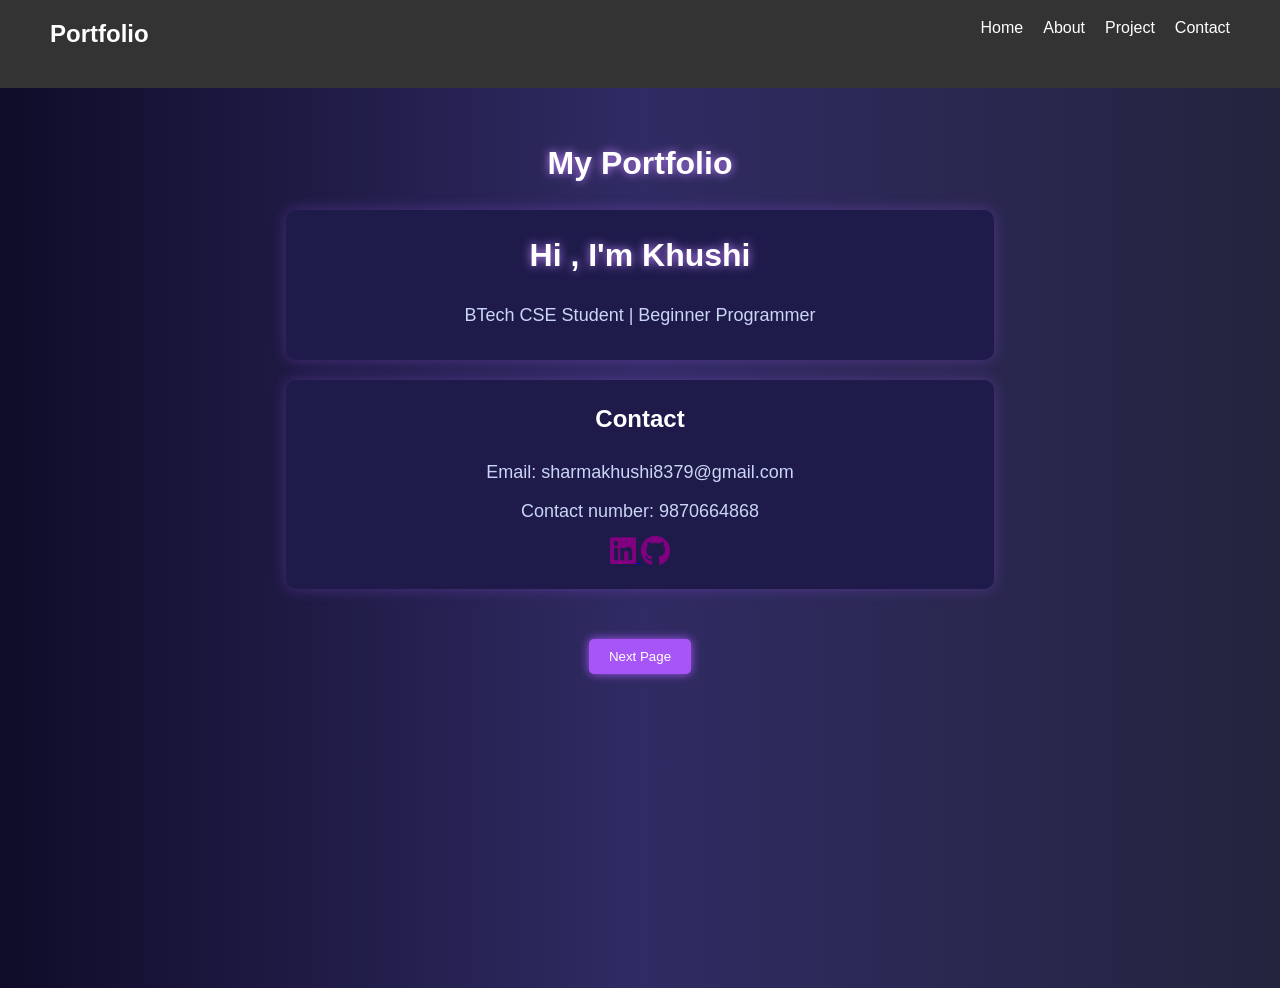
<file: index.html>
<!DOCTYPE html>
<html lang="en">
<head>
    <meta charset="UTF-8">
    <meta name="viewport" content="width=device-width, initial-scale=1.0">
    <title>My Portfolio</title>
    <link rel="stylesheet" href="style1.css">
    <link rel="stylesheet" href="https://cdnjs.cloudflare.com/ajax/libs/font-awesome/6.5.0/css/all.min.css">
    </head>
<body>

    <nav> 
        <h2>Portfolio</h2>
        <ul>
            <li><a href="#home">Home</a></li>
            <li><a href="#about">About</a></li>
            <li><a href="#project">Project</a></li>
            <li><a href="#contact">Contact</a></li>
        </ul>
    </nav>
<div class="home-container">
    <h1>My Portfolio</h1>
    <div class="hero-section">
       <div class="intro-container">
        <h1>Hi , I'm Khushi</h1>
        <p>BTech CSE Student | Beginner Programmer</p>
       </div>
    </div>
    <div class="contact-container">
        <h2>Contact</h2>
        <p>Email: sharmakhushi8379@gmail.com</p>
        <p>Contact number: 9870664868</p>

        <a href="https://linkedin.com" target="_blank" class="logo">
    <i class="fa-brands fa-linkedin"></i>
</a>

<a href="https://github.com" target="_blank" class="logo">
    <i class="fa-brands fa-github"></i>
</a>
    </div>
    <a href="about.html">
            <button class="btn">Next Page </button>
        </a>
</div>
</body>
</html>
</file>
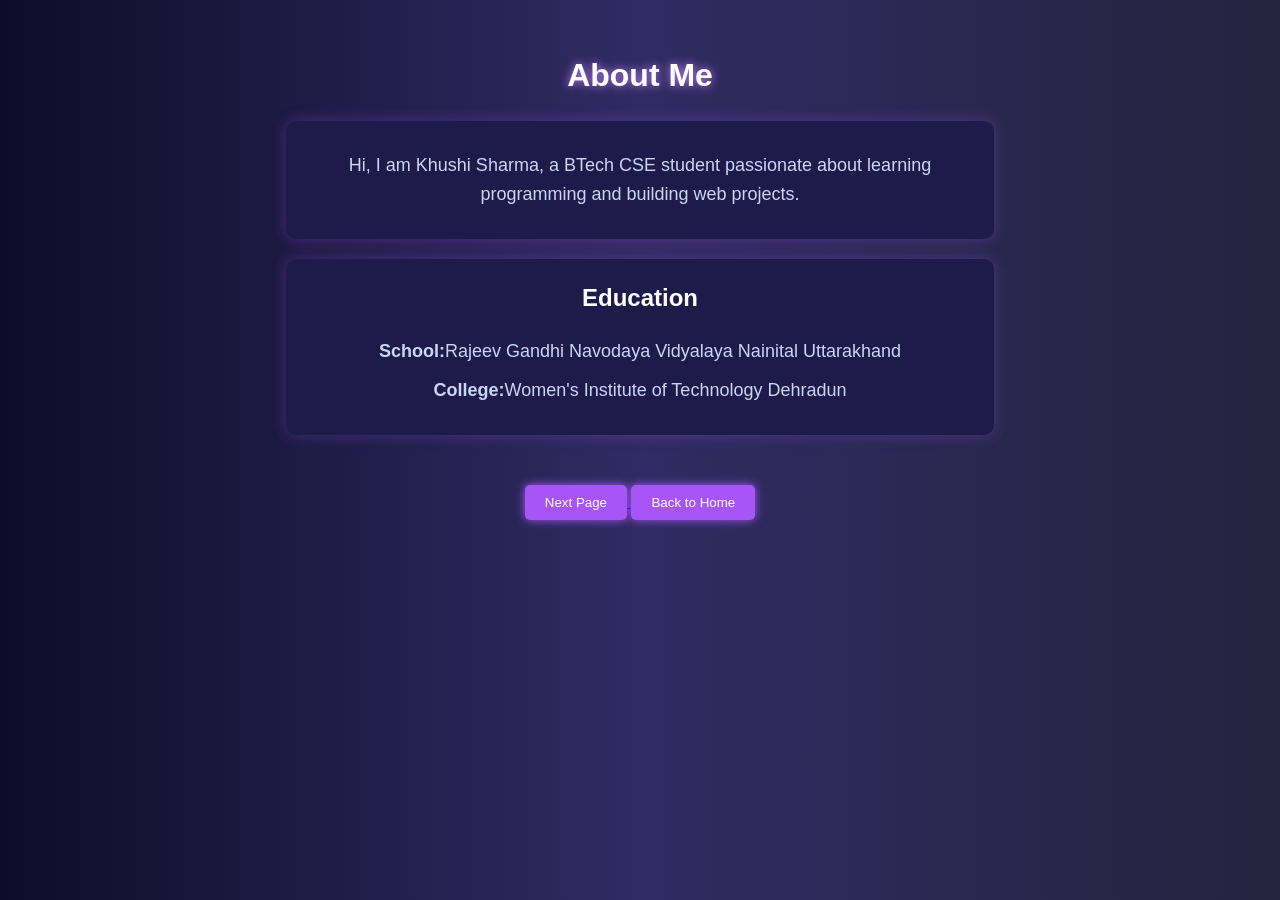
<file: about.html>
<!DOCTYPE html>
<html lang="en">
<head>
    <meta charset="UTF-8">
    <meta name="viewport" content="width=500cm, initial-scale=1.0">
    <title>about me</title>
    <link rel="stylesheet" href="style1.css">
</head>
<body>
    <div class="about-container">
       <h1>About Me</h1>
       <div class="about-card">
         <p>Hi, I am Khushi Sharma, a BTech CSE student passionate about learning programming 
             and building web projects. 
         </p>
        </div>

        <div class="education-card">
          <h2>Education</h2>

           <p><strong>School:</strong>Rajeev Gandhi Navodaya Vidyalaya Nainital Uttarakhand</p>
           <p><strong>College:</strong>Women's Institute of Technology Dehradun</p>

        </div>
          <a href="skills.html">
            <button class="btn">Next Page </button>
        </a>
        <a href="index.html">
            <button class="btn">Back to Home </button>
        </a>
    </div>
</body>
</html>
</file>
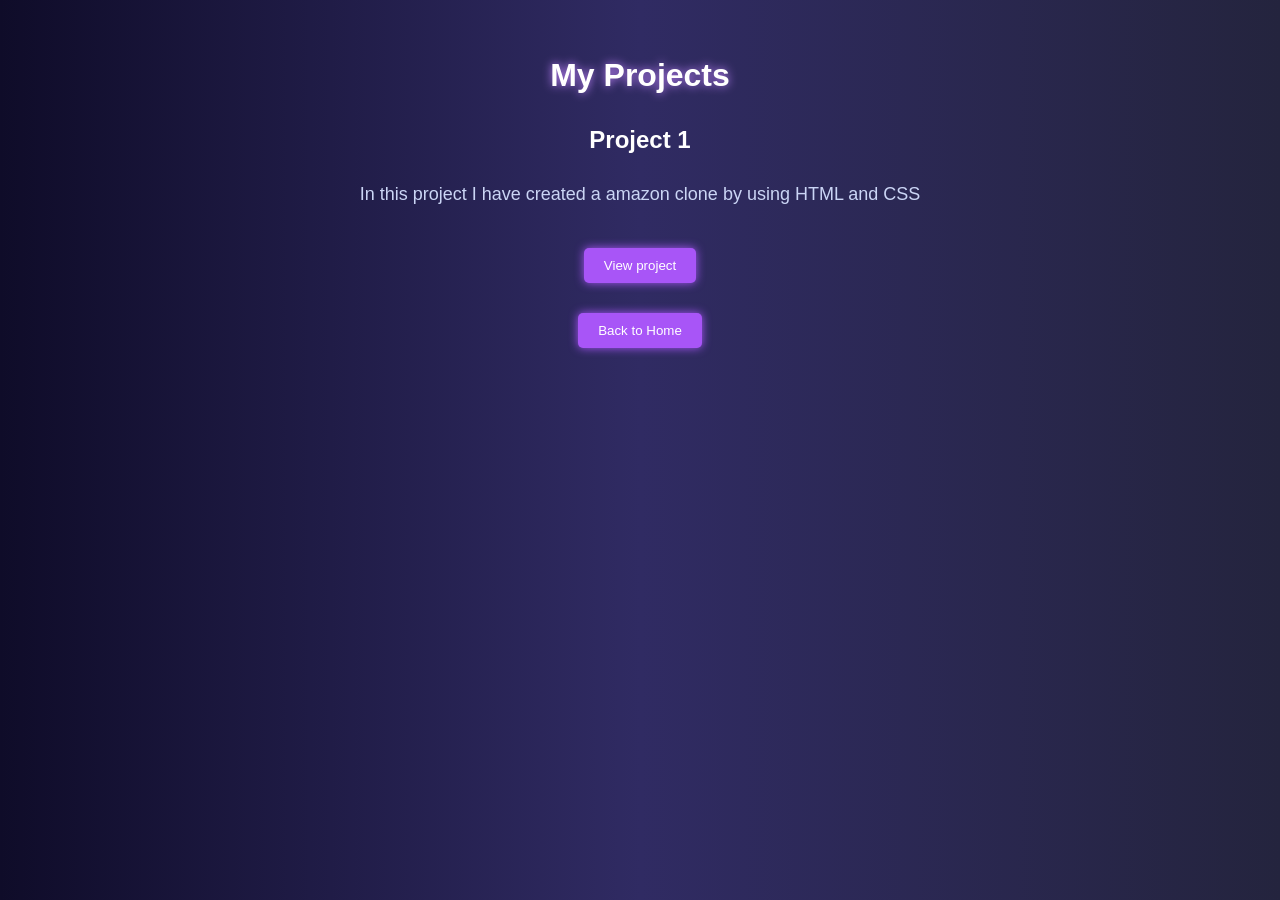
<file: project.html>
<!DOCTYPE html>
<html lang="en">
<head>
    <meta charset="UTF-8">
    <meta name="viewport" content="width=device-width, initial-scale=1.0">
    <title>My Project</title>
    <link rel="stylesheet" href="style1.css">
</head>
<body>
    <div class="project-container">
        <h1>My Projects</h1>
    <div class="amazone-project">
        <h2>Project 1</h2>
        <p>In this project I have created a amazon clone by using HTML and CSS</p>
        <a href="amazonclone.html">
            <button class="btn">View project</button>
        </a>
    </div>
    <a href="index.html">
            <button class="btn">Back to Home </button>
        </a>
    </div>
</body>
</html>
</file>
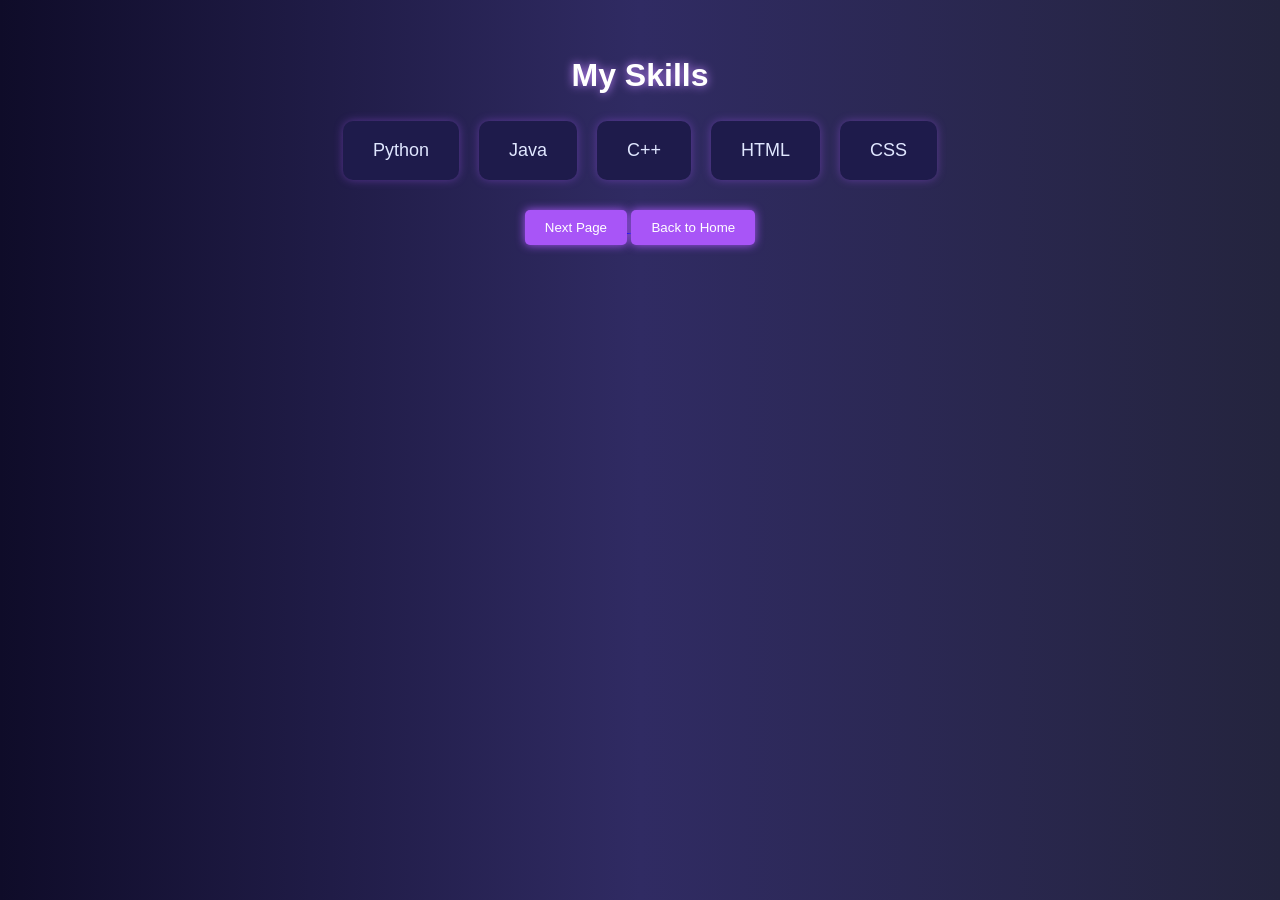
<file: skills.html>
<!DOCTYPE html>
<html lang="en">
<head>
    <meta charset="UTF-8">
    <meta name="viewport" content="width=device-width, initial-scale=1.0">
    <title>skills</title>
    <link rel="stylesheet" href="style1.css">
</head>
<body>
    <div class="skills-container">
        <h1>My Skills</h1>

        <div class="skills-grid">
            
           <div class="skill-card">Python</div>
           <div class="skill-card">Java</div>
           <div class="skill-card">C++</div>
           <div class="skill-card">HTML</div>
           <div class="skill-card">CSS</div>
        </div>
          <a href="project.html">
            <button class="btn">Next Page </button>
        </a>
        <a href="index.html">
            <button class="btn">Back to Home </button>
        </a>
    </div>

</body>
</html>
</file>
<file: style1.css>
*{
    margin: 0;
    padding: 0;
    box-sizing: border-box;
}

body{
    font-family: arial;
    line-height: 1.6;
}

nav{
    display: flex;
    justify-content: space-between;
    padding: 15px 50px;
    background: #333;
    color: white;
}

nav ul{
    display: flex;
    list-style: none;
}

nav ul li{
    margin-left: 20px;
}

nav a{
    color: white;
    text-decoration: none;
}

.hero{
    height: 100vh;
    background: linear-gradient(to right, #6a11cb, #2575fc);
    color:white;
    display: flex;
    flex-direction: column;
    justify-content: center;
    align-items: center;
}

button {
       background: #a855f7;
    color: white;
    box-shadow: 0 0 10px #a855f7;
}
button:hover{
    background: #9333ea;
    box-shadow: 0 0 20px #c084fc;
}
.logo i {
    font-size: 30px;
    color: purple;
    cursor: pointer;
    transition: 0.3s;
}

.logo i:hover {
    color: cyan; /* neon vibe */
}
.home-container{
    text-align: center;
    padding: 50px;
    background:linear-gradient(to right, #0f0c29, #302b63, #24243e);
    color: #e2e8f0;
    min-height: 100vh;
}
.intro-container{
        background: #1e1b4b;
    color: #e0e7ff;
    padding: 20px;
    margin: 20px auto;
    width: 60%;
    border-radius: 10px;

    /* Neon Glow */
    box-shadow: 0 0 15px rgba(168, 85, 247, 0.3);
}
    
.contact-container{
     background: #1e1b4b;
    color: #e0e7ff;
    padding: 20px;
    margin: 20px auto;
    width: 60%;
    border-radius: 10px;

    /* Neon Glow */
    box-shadow: 0 0 15px rgba(168, 85, 247, 0.3);
}
.intro-container:hover,
.contact-container:hover{
     transform:translateY(-10px) ;
    transition: 0.3s;
}
.logo i {
    font-size: 30px;
    color: purple;
    cursor: pointer;
    transition: 0.3s;
    gap: 10px;
}

.logo i:hover {
    color: cyan; /* neon vibe */
}
.about-container{
    text-align: center;
    padding: 50px;
    background:linear-gradient(to right, #0f0c29, #302b63, #24243e);
    color: #e2e8f0;
    min-height: 100vh;
}
.about-card,
.education-card{
    background: #1e1b4b;
    color: #e0e7ff;
    padding: 20px;
    margin: 20px auto;
    width: 60%;
    border-radius: 10px;

    /* Neon Glow */
    box-shadow: 0 0 15px rgba(168, 85, 247, 0.3);
}
h1 {
    color: #ffffff;
    margin-bottom: 20px;
    text-shadow: 0 0 10px #c084fc;
}
h2 {
    color: #e0e7ff;
    margin-bottom: 10px;
}
p {
    color: #cbd5f5;
    font-size: 18px;
    margin: 10px 0;
}
.about-card:hover,
.education-card:hover {
    transform:translateY(-10px) ;
    transition: 0.3s;
}
.btn {
    background: #a855f7;
    color: white;
    box-shadow: 0 0 10px #a855f7;
}

.btn:hover {
    background: #9333ea;
    box-shadow: 0 0 20px #c084fc;
}

.skills-container {
    text-align: center;
    padding: 50px;
    min-height: 100vh;
    background: linear-gradient(to right, #0f0c29, #302b63, #24243e);
    color: #e0e7ff;
}

h1, h2 {
    color: #ffffff;
    margin-bottom: 20px;
}
.skills-grid {
    display: flex;
    justify-content: center;
    gap: 20px;
    flex-wrap: wrap;
    margin-top: 20px;
}

.skill-card {
    background: #1e1b4b;
    padding: 15px 30px;
    border-radius: 10px;
    font-size: 18px;

    /* Neon Glow */
    box-shadow: 0 0 10px rgba(168, 85, 247, 0.4);
}

/* Hover Effect */
.skill-card:hover {
    transform: scale(1.1);
    box-shadow: 0 0 20px rgba(192, 132, 252, 0.8);
    transition: 0.3s;
}

.certificate-container {
    margin-top: 30px;
    text-align: center;
    padding: 50px;
    min-height: 100vh;
    background: linear-gradient(to right, #0f0c29, #302b63, #24243e);
    color: #e0e7ff;
}

/* Each Certificate Row */
.certificate-item {
    display: flex;
    align-items: center;
    gap: 20px;

    background: #1e1b4b;
    padding: 15px;
    margin: 15px auto;
    width: 60%;
    border-radius: 10px;

    /* Neon Glow */
    box-shadow: 0 0 10px rgba(168, 85, 247, 0.4);
}

/* Certificate Image */
.certificate-item img {
    width: 120px;
    border-radius: 10px;
}

/* Certificate Text */
.certificate-item p {
    font-size: 18px;
    color: #e0e7ff;
}

.certificate-item:hover {
    transform: scale(1.03);
    box-shadow: 0 0 20px rgba(192, 132, 252, 0.8);
    transition: 0.3s;
}


.btn {
    margin-top: 30px;
    padding: 10px 20px;
    background: #a855f7;
    color: white;
    border: none;
    border-radius: 5px;
    cursor: pointer;

    /* Glow */
    box-shadow: 0 0 10px #a855f7;
}

.btn:hover {
    background: #9333ea;
    box-shadow: 0 0 20px #c084fc;
}

.project-container{
     text-align: center;
    padding: 50px;
    background:linear-gradient(to right, #0f0c29, #302b63, #24243e);
    color: #e2e8f0;
    min-height: 100vh;
}
.amazon-project{
     background: #1e1b4b;
    color: #e0e7ff;
    padding: 20px;
    margin: 20px auto;
    width: 60%;
    border-radius: 10px;

    /* Neon Glow */
    box-shadow: 0 0 15px rgba(168, 85, 247, 0.3);
}
</file>
